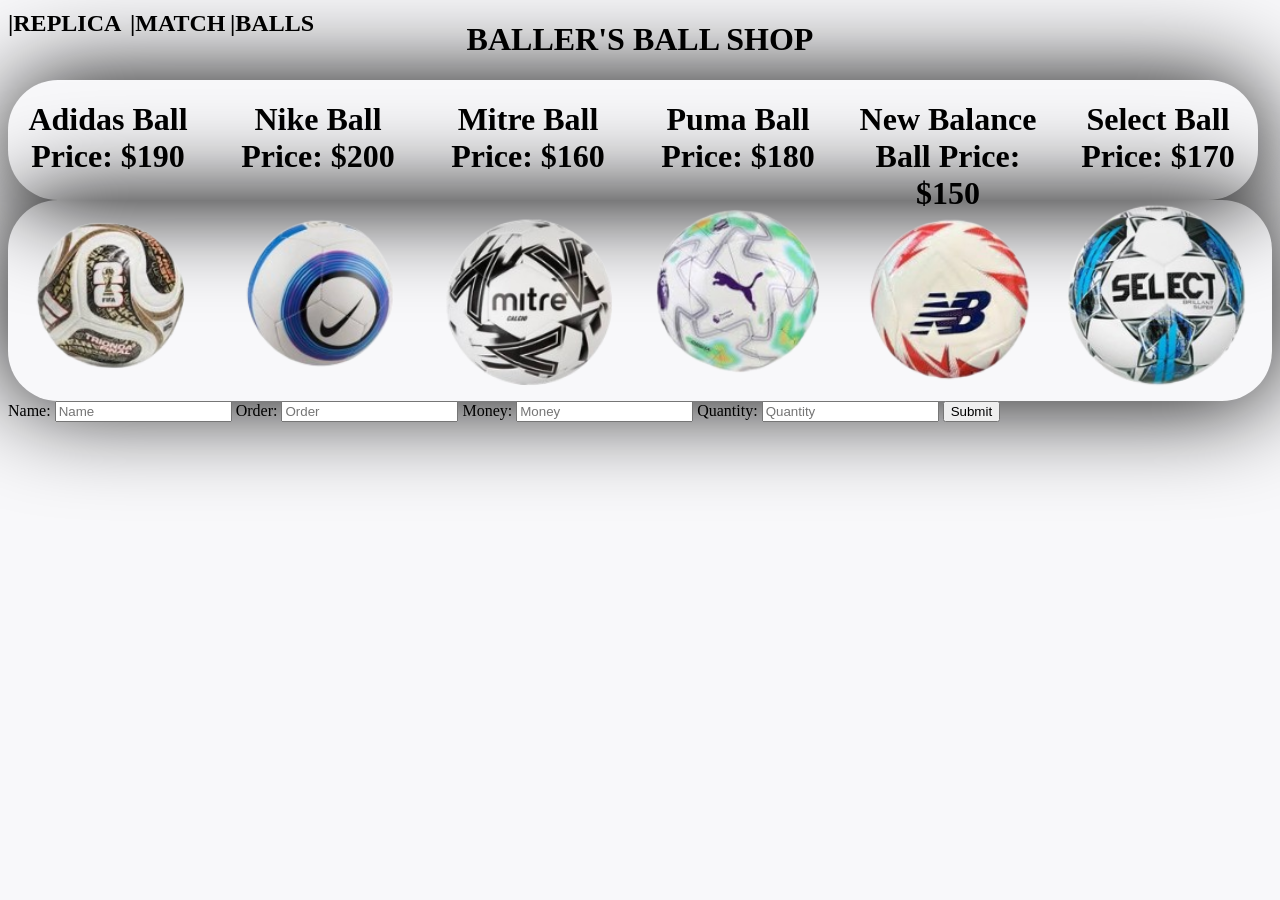
<file: index.html>
<!DOCTYPE html>
<html>
<head>
  <h1>BALLER'S BALL SHOP</h1>
  <link rel="stylesheet" href="style.css">
</head>
    
<body>
<h2>|REPLICA</h2>
<div class= "moving-text"><h2>|MATCH</h2></div>
<div class= "mmoving-text"><h2>|BALLS</h2></div>
<div class="footballs-price">
<h1>Adidas Ball Price: $190 </h1>
<h1>Nike Ball Price: $200 </h1>
<h1>Mitre Ball Price: $160 </h1>
<h1>Puma Ball Price: $180 </h1>
<h1>New Balance Ball Price: $150 </h1>
<h1>Select Ball Price: $170 </h1>

</div>


<div class="footballs-container">
<img src="Screenshot_2026-07-23_20.21.47-removebg-preview.png" alt="Adidas">

<img src="Screenshot_2026-07-23_20.20.22-removebg-preview.png" alt="Nike">

<img src="Screenshot_2026-07-23_20.25.25-removebg-preview.png" alt="Mitre">

<img src="Screenshot_2026-07-23_20.17.35-removebg-preview (1).png" alt="Puma">

<img src="Screenshot_2026-07-23_20.23.19-removebg-preview.png" alt="NewBalance">

<img src="Screenshot_2026-07-23_20.15.36-removebg-preview.png" alt="Select">
</div>

  <form onsubmit="return false;">
    <label for="nameField">Name:</label>
    <input type="text" id="nameField" name="formName" placeholder="Name">

    <label for="orderField">Order:</label>
    <input type="text" id="orderField" name="formOrder" placeholder="Order">

    <label for="moneyField">Money:</label>
    <input type="number" id="moneyField" name="formMoney" placeholder="Money">

    <label for="quantityField">Quantity:</label>
    <input type="number" id="quantityField" name="formQuantity" placeholder="Quantity"> 
    <input type="submit" onclick="getFormInput()">
  </form>

  <div id="spaceForJavaScriptOutput"></div>

  <script src="script.js"></script>

</nav>

</body>


</html>
</file>
<file: style.css>
h1{
text-align: center;
width : 100%;
}

body{ 
background-color: #f8f8fa;
}

.footballs-container{
display: flex; 
gap: 10px; 
border-radius:50px;
box-shadow:0px 0px 100px black;
}

.footballs-container img {
width: 200px;
height: auto;
object-fit: contain;
}
.footballs-price {
width: 1250px;
height:120px;
display: flex; 
gap: 10px; 
border-radius:50px;
box-shadow:3px 2px 100px black;
}
h2 {
    position: fixed;
    top: -10px;
    z-index: 999;
}
.moving-text  {
    position: fixed;
    top: 10px;
    left:130px;
    z-index: 999;
}
.mmoving-text  {
    position: fixed;
    top: 10px;
    left:230px;
    z-index: 999;
}
</file>
